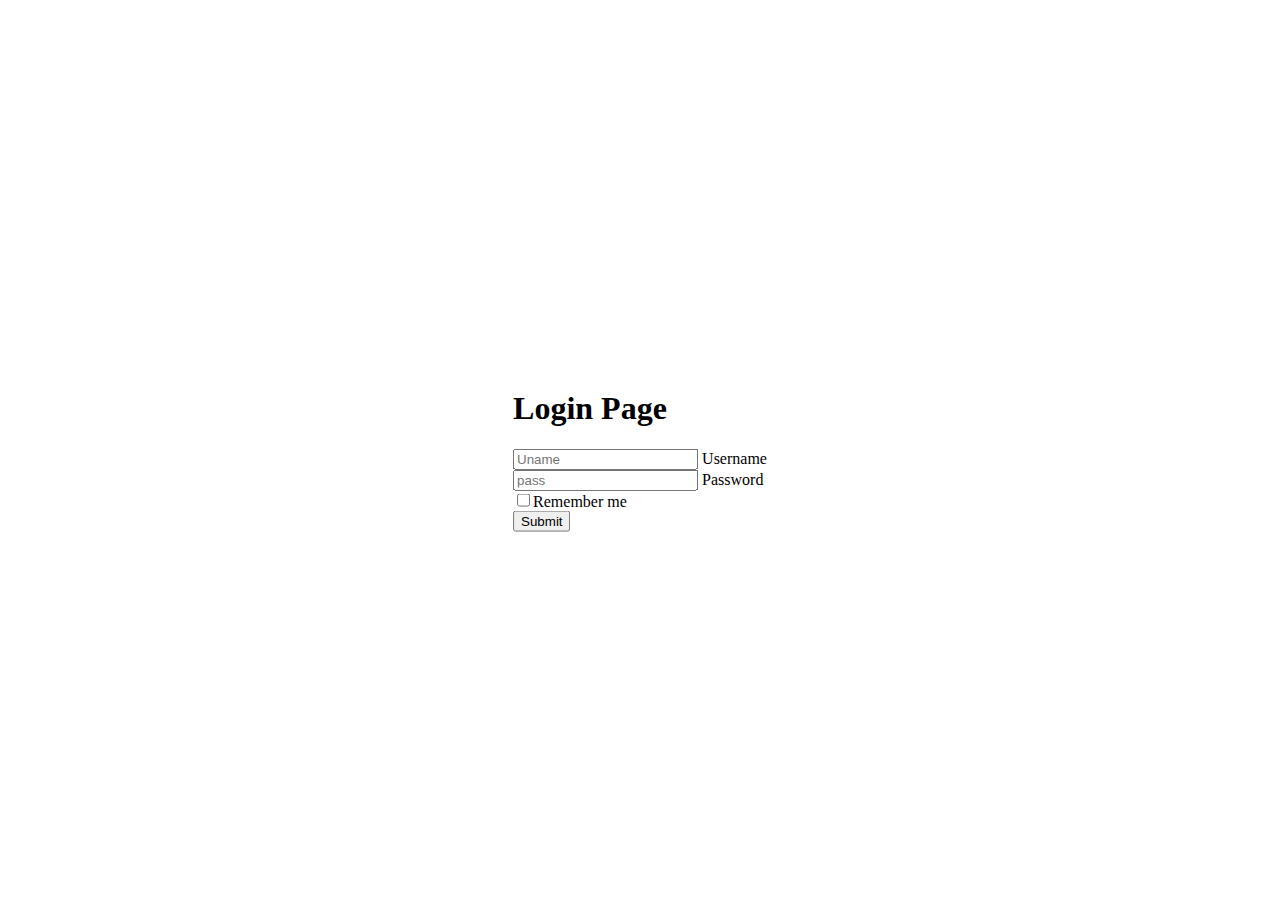
<file: login.html>
<!DOCTYPE html>
<html lang="en">
<head>
    <meta charset="UTF-8">
    <meta name="viewport" content="width=device-width, initial-scale=1.0">
    <title>login</title>
    <link
    href="https://cdn.jsdelivr.net/npm/bootstrap@5.3.2/dist/css/bootstrap.min.css"
    rel="stylesheet"
    integrity="sha384-T3c6CoIi6uLrA9TneNEoa7RxnatzjcDSCmG1MXxSR1GAsXEV/Dwwykc2MPK8M2HN"
    crossorigin="anonymous"
  />

  <link
    rel="stylesheet"
    href="https://cdnjs.cloudflare.com/ajax/libs/font-awesome/6.4.2/css/all.min.css"
    integrity="sha512-z3gLpd7yknf1YoNbCzqRKc4qyor8gaKU1qmn+CShxbuBusANI9QpRohGBreCFkKxLhei6S9CQXFEbbKuqLg0DA=="
    crossorigin="anonymous"
    referrerpolicy="no-referrer"
  />
  <style>
    
    .con{
      
      position: absolute;
      top: 50%;
      left: 50%;
      transform: translate(-50%,-50%);
    }
  </style>
</head>
<body>
    <div class="con">
    <div class="container-fluid bg-dark"  id="login"  >
        <div class="container">
          <h1 class="text-light text-center text-bg-dark p-2 mb-3">Login Page</h1>
          <div
            class="d-flex align-items-center justify-content-center flex-column"
          >
          <form action="#">
            <div class="form-floating">
              <input
                type="text"
                class="form-control mb-4 px-5"
                id="username"
                placeholder="Uname"
              />
              <label for="username">Username</label>
            </div>
            <div class="form-floating">
              <input
                type="password"
                class="form-control mb-3 px-5"
                id="pass"
                placeholder="pass"
                required
              />
              <label for="pass">Password</label>
            </div>
            <div class="form-check text-light">
              <lable class="form-check-label">
                <input type="checkbox" class="form-check-input" required />Remember me
              </lable>
            </div>
            <button class="btn btn-primary mt-3 mb-5">Submit</button>
          </form>
          </div>
        </div>
      </div>
    </div> 
</body>
</html>
</file>
